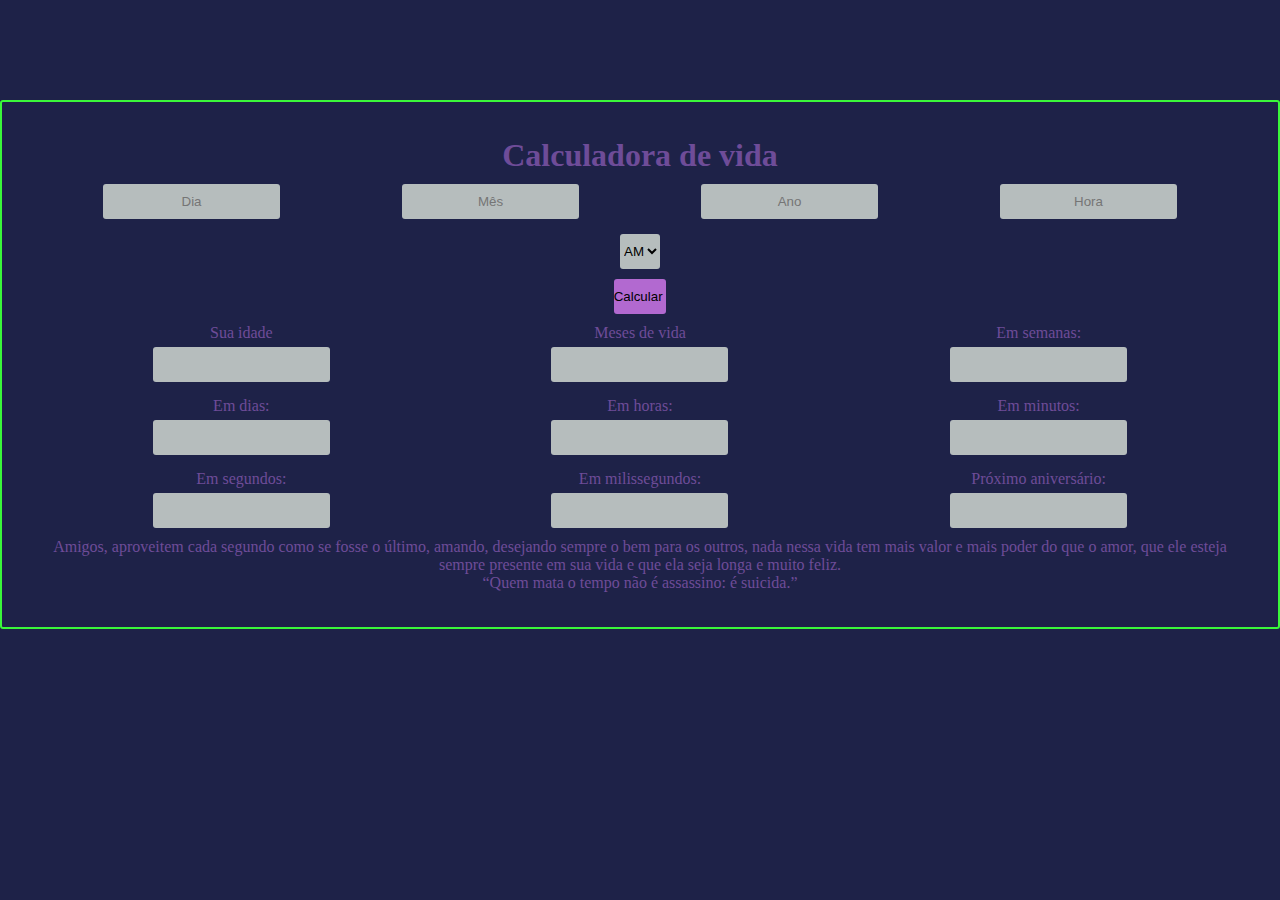
<file: index.html>
<!DOCTYPE html>
<html lang="pt-br">
  <head>
    <meta charset="UTF-8" />
    <meta http-equiv="X-UA-Compatible" content="IE=edge" />
    <meta name="viewport" content="width=device-width, initial-scale=1.0" />
    <link
      href="https://cdn.jsdelivr.net/npm/bootstrap@5.1.1/dist/css/bootstrap.min.css"
      rel="stylesheet"
      integrity="sha384-F3w7mX95PdgyTmZZMECAngseQB83DfGTowi0iMjiWaeVhAn4FJkqJByhZMI3AhiU"
      crossorigin="anonymous"
    />
    <link rel="stylesheet" href="./style.css" />
    <title>Tempo Vivido</title>
  </head>

  <body>
    <form class="container">
      <h1>Calculadora de vida</h1>
      <div class="container-box">
        <input class="input-group input mb-3" name="day" placeholder="Dia" />
        <input class="input-group input mb-3" name="month" placeholder="Mês" />
        <input class="input-group input mb-3" name="year" placeholder="Ano" />
        <input class="input-group input mb-3" name="hrs" placeholder="Hora" />
      </div>
      <div class="box">
        <select class="input-group input mb-3" name="ampm">
          <option selected>AM</option>
          <option>PM</option>
        </select>

        <input
          class="btn mb-3 input"
          name="start"
          onclick="run()"
          type="button"
          value="Calcular "
        />
      </div>

      <div class="container-box">
        <div>
          <p>Sua idade</p>
          <input name="age" class="input input-group mb-3" />
        </div>
        <div>
          <p>Meses de vida</p>
          <input class="input input-group mb-3" name="months" />
        </div>
        <div>
          <p>Em semanas:</p>
          <input name="weeks" class="input input-group mb-3" />
        </div>
      </div>

      <div class="container-box">
        <div>
          <p>Em dias:</p>
          <input class="input input-group mb-3" name="answer" />
        </div>
        <div>
          <p>Em horas:</p>
          <input class="input input-group mb-3" name="hours" />
        </div>
        <div>
          <p>Em minutos:</p>
          <input class="input input-group mb-3" name="min" />
        </div>
      </div>

      <div class="container-box">
        <div>
          <p>Em segundos:</p>
          <input class="input input-group mb-3" name="sec" />
        </div>

        <div>
          <p>Em milissegundos:</p>
          <input class="input input-group mb-3" name="milli" />
        </div>
        <div>
          <p>Próximo aniversário:</p>
          <input class="input input-group mb-3" name="bday" />
        </div>
      </div>
      <div>
        <p>
          Amigos, aproveitem cada segundo como se fosse o último, amando,
          desejando sempre o bem para os outros, nada nessa vida tem mais valor
          e mais poder do que o amor, que ele esteja sempre presente em sua vida
          e que ela seja longa e muito feliz.
        </p>
        <p>“Quem mata o tempo não é assassino: é suicida.”</p>
      </div>

      <div id="h">
        <table>
          <tr></tr>
        </table>
      </div>
    </form>
    <script src="./index.js"></script>
  </body>
</html>
</file>
<file: style.css>
* {
  margin: 0;
  padding: 0;
  box-sizing: border-box;
}

body {
  background-color: #1e2248;
  color: #6e4c98;
  margin-top: 100px;
}

.container {
  text-align: center;
  margin: 0 auto;
  padding: 35px;
  width: 100%;
  border: 2px solid rgb(58, 247, 58);
  border-radius: 3px;
}

.container-box {
  justify-content: space-around;
  margin: 0 auto;
  display: flex;
  padding: 5px;
}

.input {
  margin: 5px;
  border-radius: 3px;
  text-align: center;
  border: none;
  height: 35px;
  background-color: rgb(182, 189, 189);
}

.btn {
  background-color: #b269d0;
}

.box {
  width: 85px;
  margin: 0 auto;
}

@media (max-width: 750px) {
  .container-box,
  .input {
    display: block;
    flex-direction: column;
    flex-wrap: wrap;
  }
}

/* 


.color1 {color: #1e2248;}fundo
.color2 {color: #3e346b;}
.color3 {color: #6e4c98;}
.color4 {color: #b269d0;}letra
.color5 {color: #ff8aff;}borda
*/
</file>
